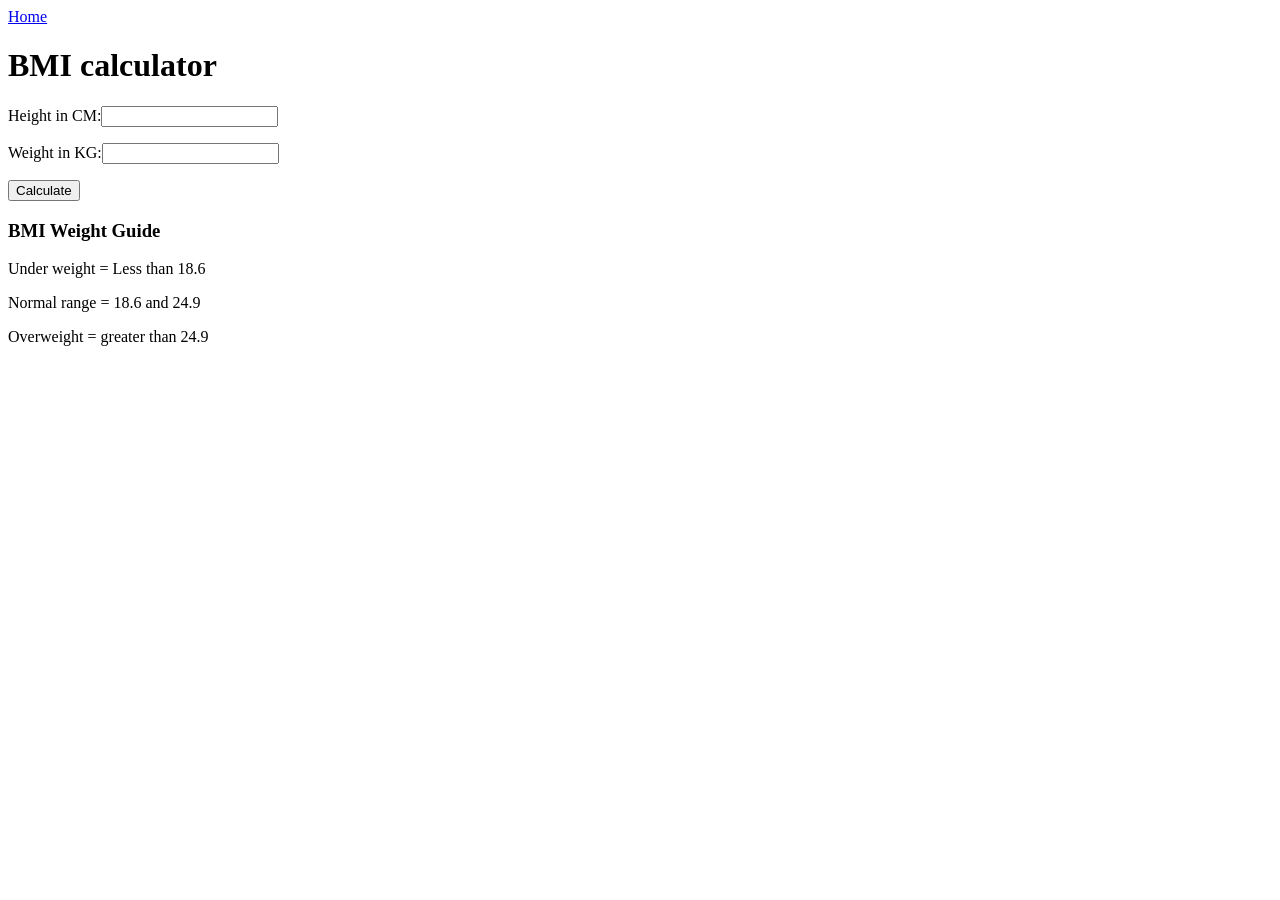
<file: BMI_Calculator/index.html>
<!DOCTYPE html>
<html lang="en">
<head>
    <meta charset="UTF-8">
    <meta name="viewport" content="width=device-width, initial-scale=1.0">
    <title>BMI calculator..</title>
    <link rel="stylesheet" hred="style.css">
</head>
<body>
    <nav>
        <a href="/"aria-current="Page">Home</a>
    </nav>
    <div class="container">
        <h1>BMI calculator</h1>
        <form>
            <p><label>Height in CM:</label><input type ="text" id = "height"/></p>
              <p><label>Weight in KG:</label><input type ="text" id = "Weight"/></p>
              <button>Calculate</button>
              <div id = "results"></div>
              <div id="weight-guide">
                <h3>BMI Weight Guide</h3>
                <p>Under weight = Less than 18.6</p>
                <p>Normal range = 18.6 and 24.9</p>
                <p>Overweight = greater than 24.9</p>
              </div>
        </form>
    </div>
</body>
<script src="script.js"></script>
</html>
</file>
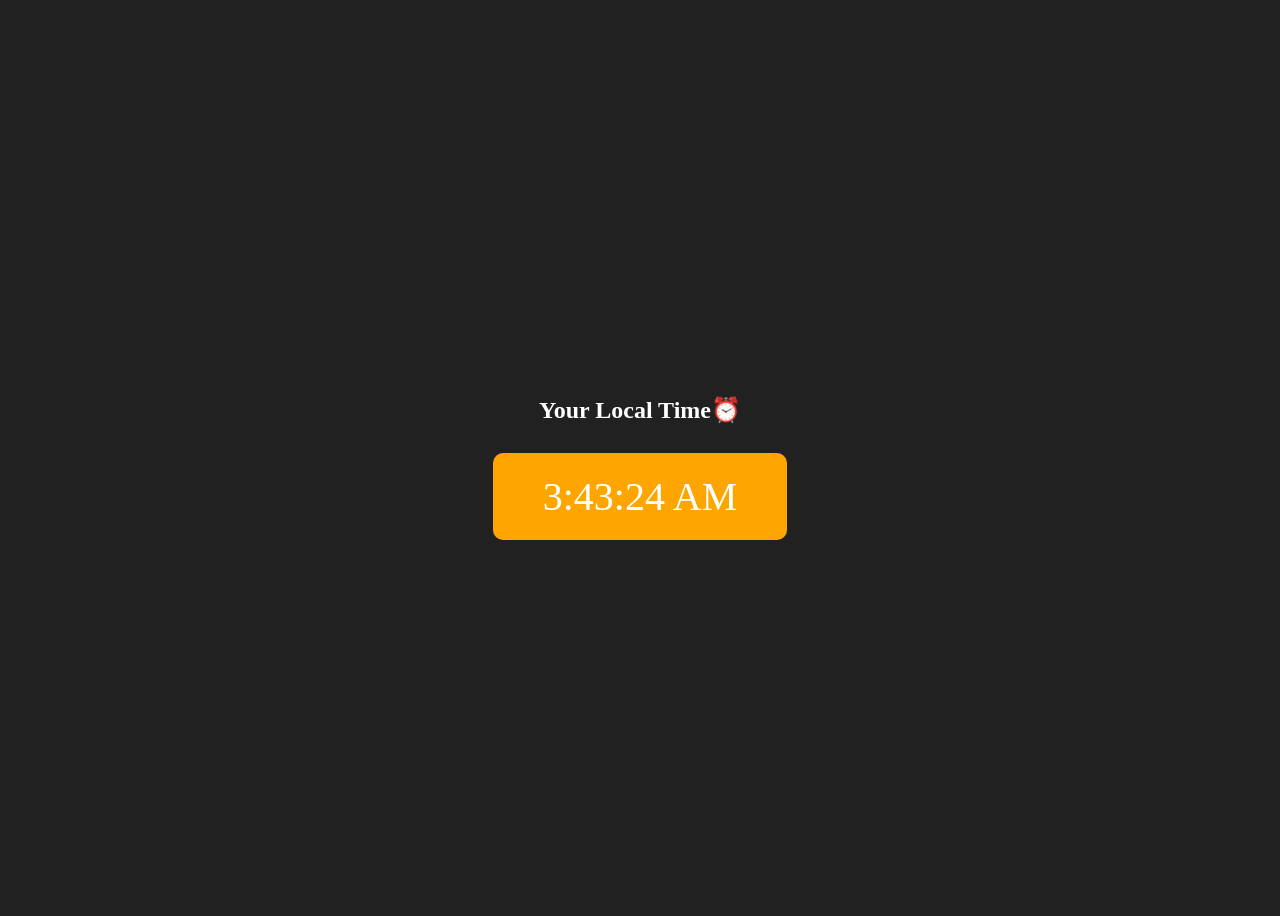
<file: DigitalClock/index.html>
<!DOCTYPE html>
<html lang="en">
<head>
    <meta charset="UTF-8">
    <meta name="viewport" content="width=device-width, initial-scale=1.0">
    <title>Your Local Time..</title>
    
    <style>
body{
    background-color: #212121;
    color: #fff;
}
.center{
    display: flex;
    height: 100vh;
    justify-content: center;
    align-items: center;
    flex-direction: column;
}
#clock{
    font-size: 40px;
    background-color: orange;
    padding: 20px 50px;
    margin-top: 10px;
    border-radius: 10px;
}
    </style>
</head>
<body>

    <div class="center">
        <div id="banner">
            <span>
               <h2> Your Local Time⏰</h2>
            </span>
        </div>
        <div id ="clock"></div>
    </div>
    <script src="script.js"></script>
</body>
</html>
</file>
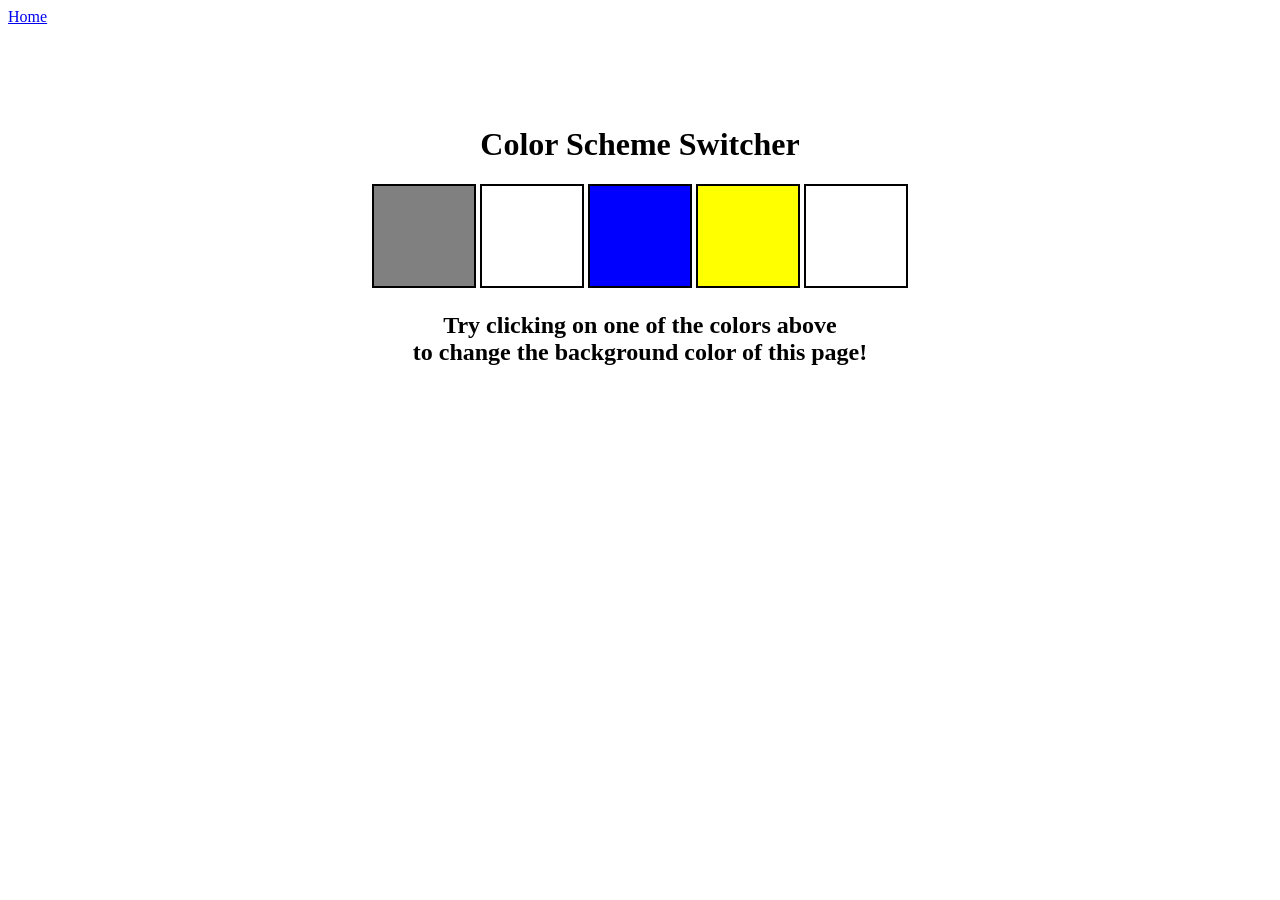
<file: PRACTICE/index.html>
<!DOCTYPE html>
<html lang="en">
<head>
    <meta charset="UTF-8">
    <meta name="viewport" content="width=device-width, initial-scale=1.0">
    <title>JavaScript Background Color Switcher</title>
     <link rel="stylesheet" href="style.css" />
</head>
<body>
    <nav>
      <a href="/" aria-current="page">Home</a> 
      </nav>
    <div class="canvas">
          <h1>Color Scheme Switcher</h1>
      <span class="button" id="grey"></span>
      <span class="button" id="white"></span>
      <span class="button" id="blue"></span>
      <span class="button" id="yellow"></span>
      <span class="button" id="pink"></span>

      <h2>
        Try clicking on one of the colors above
        <span>to change the background color of this page!</span>
      </h2>
    </div>
    <script src="script.js"></script>
</body>
</html>
</file>
<file: PRACTICE/style.css>
html {
  margin: 0;
}

span {
  display: block;
}
.canvas {
  margin: 100px auto 100px;
  width: 80%;
  text-align: center;
}

.button {
  width: 100px;
  height: 100px;
  border: solid black 2px;
  display: inline-block;
}

#grey {
  background: grey;
}

#white {
  background: white;
}
#blue {
  background: blue;
}
#yellow {
  background: yellow;
}
</file>
